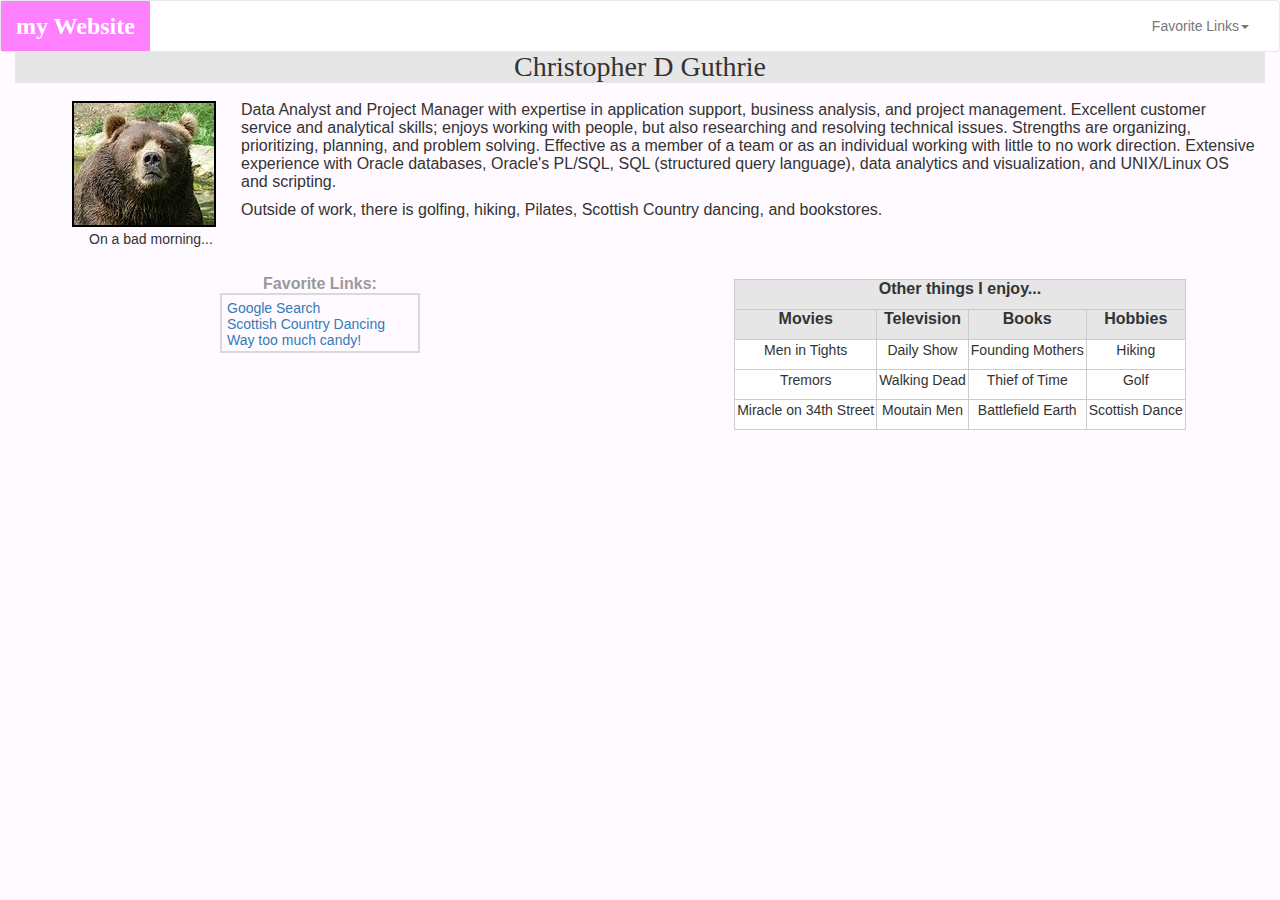
<file: bio_page/my_bio_page.html>
<!-- HTML boilerplate code -->
<!DOCTYPE html>
<html>
	<head>
    	<title>
      	Chris Guthrie Bio
    	</title>
      <link href="reset.css" type="text/css" rel="stylesheet">	
      <!-- bootstrapcdn stylesheet -->
      <link type="text/css" rel="stylesheet" href="https://maxcdn.bootstrapcdn.com/bootstrap/3.3.7/css/bootstrap.css">
      <!-- Links this HTML to a CSS file my_bio_style.css -->
      <link href="my_bio_style.css" type="text/css" rel="stylesheet">
 	</head>
	<body>
    <nav class="navbar navbar-default">
      <div class="container-fluid">
        <!-- Brand and toggle get grouped for better mobile display -->
        <div class="navbar-header" >
          <button type="button" class="navbar-toggle collapsed" data-toggle="collapse" data-target="#bs-example-navbar-collapse-1" aria-expanded="false">
          <span class="sr-only">Toggle navigation</span>
          <span class="icon-bar"></span>
          <span class="icon-bar"></span>
          <span class="icon-bar"></span>
          </button>
          <a class="navbar-brand" id="landing-link" href="http://www.chrisg.rocks">my Website</a>
        </div>
        <!-- Collect the nav links, forms, and other content for toggling -->
        <div class="collapse navbar-collapse" id="bs-example-navbar-collapse-1">
          <ul class="nav navbar-nav navbar-right">
            <li class="dropdown">
              <a href="#" class="dropdown-toggle" data-toggle="dropdown" role="button" aria-haspopup="true" aria-expanded="false">Favorite Links<span class="caret"></span></a>
              <ul class="dropdown-menu">
                <li><a href="https://www.google.com" target="_blank">Google Search</a></li>
                <li><a href="https://www.scottish-country-dancing-dictionary.com/" target="_blank">Scottish Country Dancing</a></li>
                <li><a href="https://www.candystore.com/" target="_blank">Way too much candy!</a></li>
              </ul>
            </li>
            <!-- <li><a href="#">New Page</a></li>
            <li><a href="#">Another Page</a></li> -->
          </ul>
        </div>
      <!-- navbar-collapse -->
      </div>
    <!-- container-fluid -->
    </nav>

    <!-- Our rows function in containers (grid created). -->
    <div class="container-fluid">
      <!-- Our columns function in rows. -->
      <div class="row">
        <!-- Columns have 12 areas of width to work with. -->
        <!-- (9/12) of screen -->
        <div class="col-md-12" id="col-12">
          <header>
            <h1>Christopher D Guthrie</h1>
          </header>
            <section id="bio-main">   
              <figure>
                <img id="bio-image" src="140px-Bear_Square.jpg" alt="Christopher D Guthrie">
                <figcaption id="f1-caption">On a bad morning...</figcaption>
              </figure>
              <p> 
                Data Analyst and Project Manager with expertise in application support, business analysis, and project management.  Excellent customer service and analytical skills; enjoys working with people, but also researching and resolving technical issues.  Strengths are organizing, prioritizing, planning, and problem solving.  Effective as a member of a team or as an individual working with little to no work direction.  Extensive experience with Oracle databases, Oracle's PL/SQL, SQL (structured query language), data analytics and visualization, and UNIX/Linux OS and scripting.  
              </p>
              <p>
                Outside of work, there is golfing, hiking, Pilates, Scottish Country dancing, and bookstores.
              </p>        
            </section>
        <!-- div - col-12 end -->  
        </div>
      <!-- div - row end -->
      </div>

      <!-- Our columns function in rows. -->
      <div class="row">
        <!-- Columns have 12 areas of width to work with. -->
        <!-- (6/12) of screen -->
        <div class="col-md-6" id="col-6L">
          <h3>Favorite Links:</h3>
          <ul id="favs">
            <li><a href="https://www.google.com" target="_blank">Google Search</a></li>
            <li><a href="https://www.scottish-country-dancing-dictionary.com/" target="_blank">Scottish Country Dancing</a></li>
            <li><a href="https://www.candystore.com/" target="_blank">Way too much candy!</a></li>
          </ul>
        <!-- div - col-6 end -->  
        </div>

        <!-- (6/12) of screen -->
        <div class="col-md-6" id="col-6R">      
          <table border="1"> 	
            <thead>
              <tr>
                <th colspan="4">Other things I enjoy...</th>
              </tr>
              <br>
	            <tr>
	              <th>Movies</th>
                <th>Television</th>
	              <th>Books </th>
	              <th>Hobbies</th>
	            </tr>
	          </thead>
            <tbody>
              <tr><td>Men in Tights</td><td>Daily Show</td><td>Founding Mothers</td><td>Hiking</td></tr>
              <tr><td>Tremors</td><td>Walking Dead</td><td>Thief of Time</td><td>Golf</td></tr>
              <tr><td>Miracle on 34th Street</td><td>Moutain Men</td><td>Battlefield Earth</td><td>Scottish Dance</td></tr>
            </tbody>
          </table>
        <!-- div - col-6 end -->  
        </div>
      <!-- div - row end -->
      </div>
    <!-- div container end -->
    </div>

    <!-- jquery file  -->
    <script type="text/javascript" src="jquery-3.2.1.js"></script>
    <!-- bootstrap javascript file -->
    <script type="text/javascript" src="bootstrap.js"></script>
 	</body>
</html>
</file>
<file: bio_page/my_bio_style.css>
/* my_bio_style.css*/

body{
  font: normal 14px Georgia, Times New Roman, Times, serif;
  color: #333333;
  background-color: #FFFAFF;  /*#f2ffe6 #C1E1A6 #efeee7 #e6fffa #e6fff2*/
  }

.navbar-default{
  font-family: sans-serif, Georgia, Times New Roman, Times, serif;
  font-size: 14px;
  background-color: #ffffff;
  margin-bottom: 0;
}

#landing-link{
  font-family: Times New Roman, Times, Georgia, serif;
  font-size: 24px;
  font-weight: bold;
  color: #FFF;
  background-color: #ff80ff;  /*#47d2b8*/
}


header{
  background-color: #e6e6e6; /*#e6e6e6 #333333 #ffffff*/
  margin-top: 0;
}

h1{
  text-align: center;
  color: #333333;  /*#ccffe5 #fafafa*/
  font-size: 28px;
  margin-top: 0;
  margin-left: 0;
  margin-right: 0;
  }

h3{
  text-align: center;
  font-weight: bold;
  font-size: 16px;
  color : #999999; /* #FFD9FF #00cc7a*/ 
  margin-top: 2%;
  margin-left: 0%;
  margin-bottom: 0%;*/
  
  }

#bio-image{
  border: #000000 2px solid;
  float: left;
  margin-top: 0;
  margin-left: 4%;
  margin-right: 2%;
  padding: 0%;
  }

#f1-caption{
  font-size: 14px;
  float: left;
  margin-left: -152px;
  margin-right: 25px;
  margin-top: 130px;
  padding: 0%;
}
#bio-main{
  float: left;
  margin-top: 0;
  margin-left: 0;
  margin-bottom: 0;
  padding: 8px;
  font-size: 16px;
  font-family: Helvetica, Arial, sans-serif; 
  }

#col-6L{
  margin-top: 0;
  margin-bottom: 0;
  padding: 8px;
  font-size: 14px;
  font-family: Helvetica, Arial, sans-serif; 
  }


  #col-6R{
  margin-top: 0;
  padding: 8px;
  font-size: 14px;
  font-family: Helvetica, Arial, sans-serif; 
  }


#favs{
  border: 2px solid;
  border-color: #d9d9d9;  /*#efeee7 #e6255a #00cc7a #00ff7b #00cc7a*/
  list-style-position:inside;
  width: 200px;
  height:60px;
  margin: auto;
  padding: 5px; 
  }

    
table{  
  color: #333; /* Lighten up font color */
  font-family: Helvetica, Arial, sans-serif; 
  /*width: 650px; */
  border-collapse: 
  collapse; border-spacing: 0; 
  /*margin-top: 0;
  margin-left: 0;*/
  margin: auto;
  }

td, th{border: 1px solid #CCC; height: 30px; } 

th{  
  background: #e6e6e6;  /*#ccffe5 #F3F3F3*/
  font-weight: bold; 
  font-size: 16px;
  text-align: center;
  }

td{  
   background: #FFFFFF;  /*#e6fff2 #FAFAFA #e6ffe6 #e6fff5*/
   text-align: center; 
   padding: 2px;
  }
</file>
